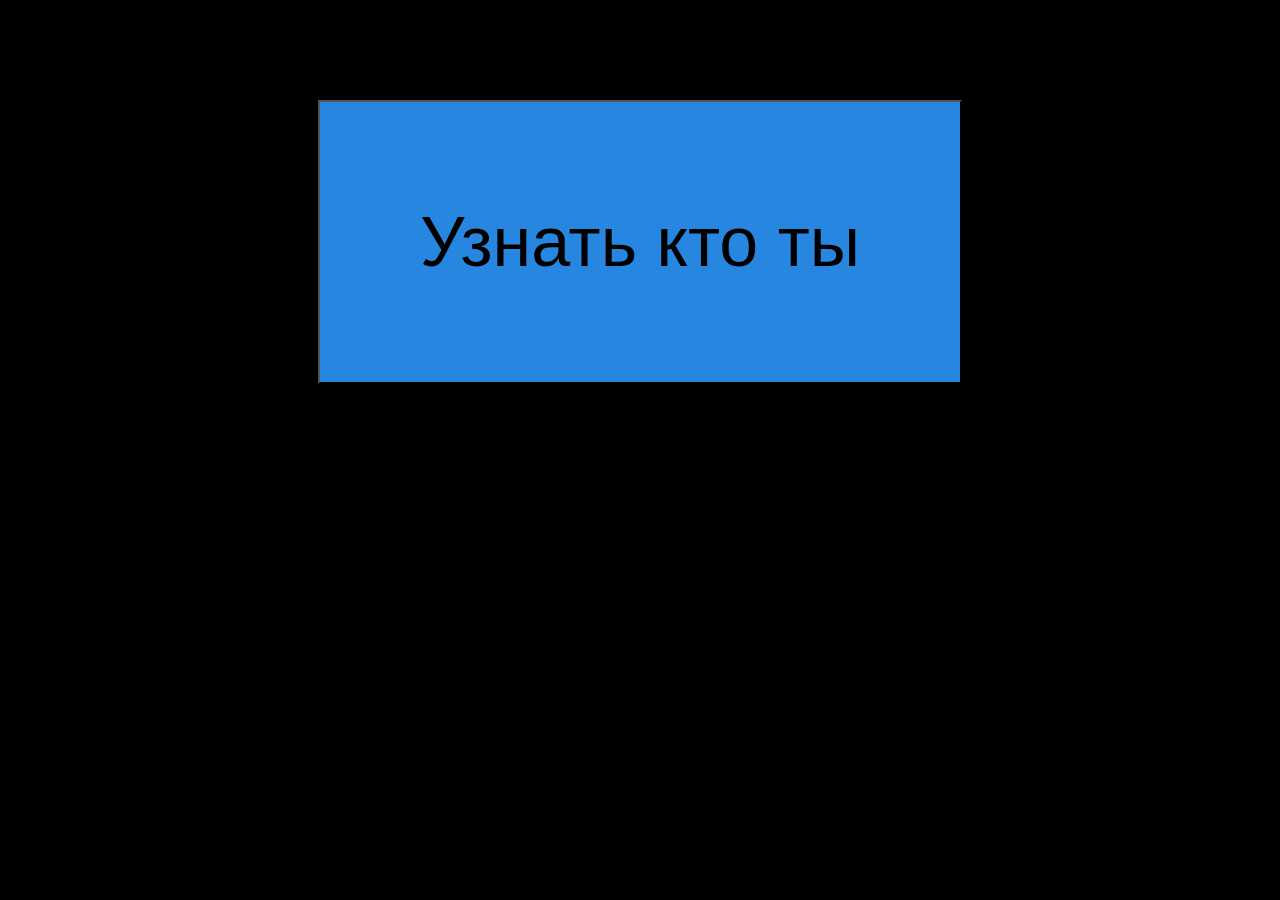
<file: index.html>
<!DOCTYPE html>
<html>

<head>
    <link rel="stylesheet" href="sperm.css">
</head>

<body class="body">
    <div>
        <button onclick="generateWord()" class="btn">Узнать кто ты</button>
        <p id="word"></p>
    </div>
    <script src="sperm.js">

    </script>
</body>

</html>
</file>
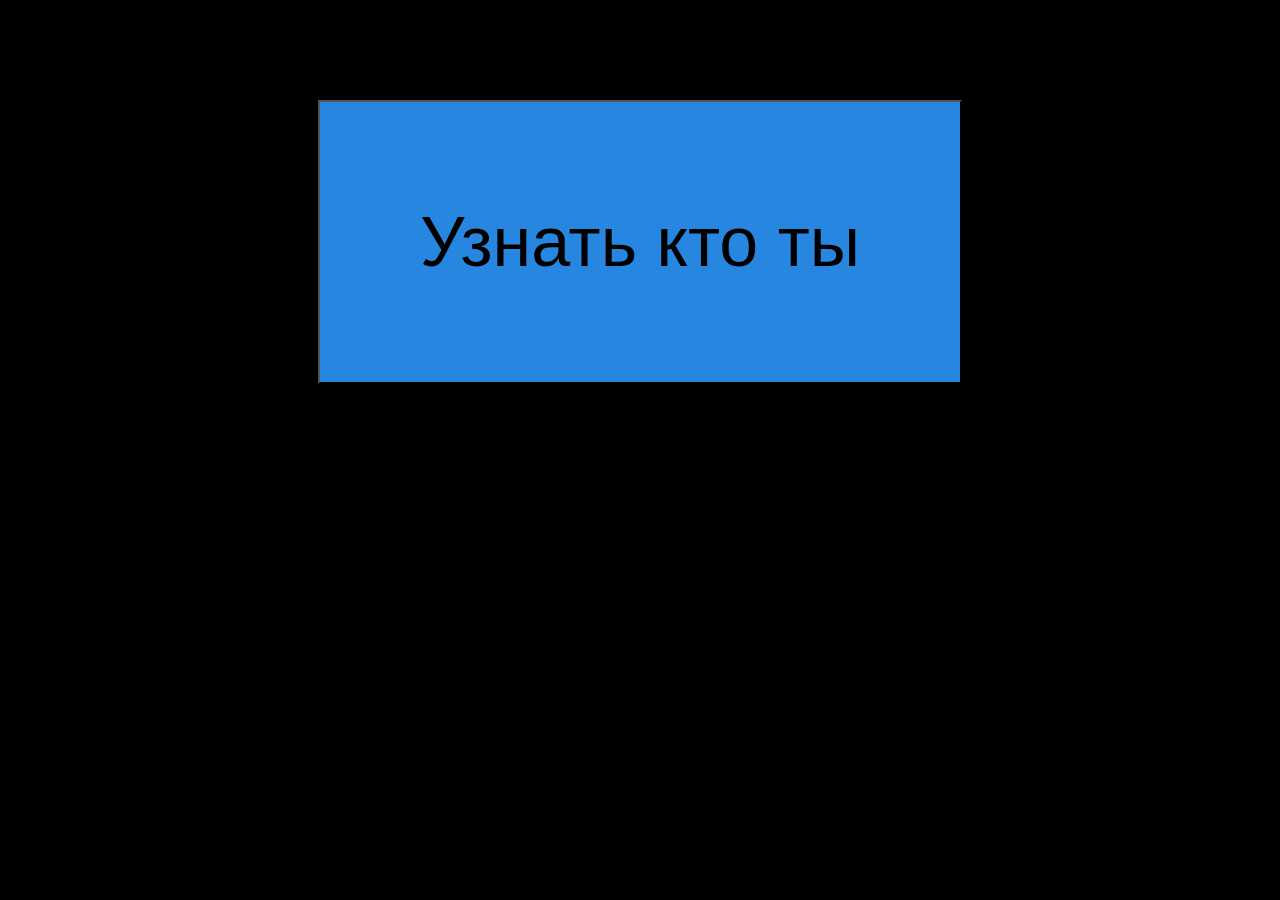
<file: sperm.html>
<!DOCTYPE html>
<html>

<head>
    <link rel="stylesheet" href="sperm.css">
</head>

<body class="body">
    <div>
        <button onclick="generateWord()" class="btn">Узнать кто ты</button>
        <p id="word"></p>
    </div>
    <script src="sperm.js">

    </script>
</body>

</html>
</file>
<file: sperm.css>
html {
  overflow: hidden;
}
.body {
  background-color: black;
  margin: 0;
  padding: 0;
  font-family: Bad Script;
}
.btn {
  padding: 100px;
  text-align: center;
  background-color: rgb(39, 135, 224);
  font-size: 70px;

  overflow: auto;
  margin: 100px auto;
  display: flex;
  justify-content: center;
}

#word {
  display: flex;
  justify-content: center;
  font-size: 150px;
  color: rgb(39, 135, 224);
  padding: 0;
  margin: 0;
}

.btn:hover {
  text-align: center;
  background-color: rgb(29, 120, 205);
  font-size: 70px;

  overflow: auto;
  margin: 100px auto;
  display: flex;
  justify-content: center;
  border: none; /* убираем рамку */

  box-shadow: 0 2px 4px rgba(0, 0, 0, 0.2); /* тень */
}
</file>
